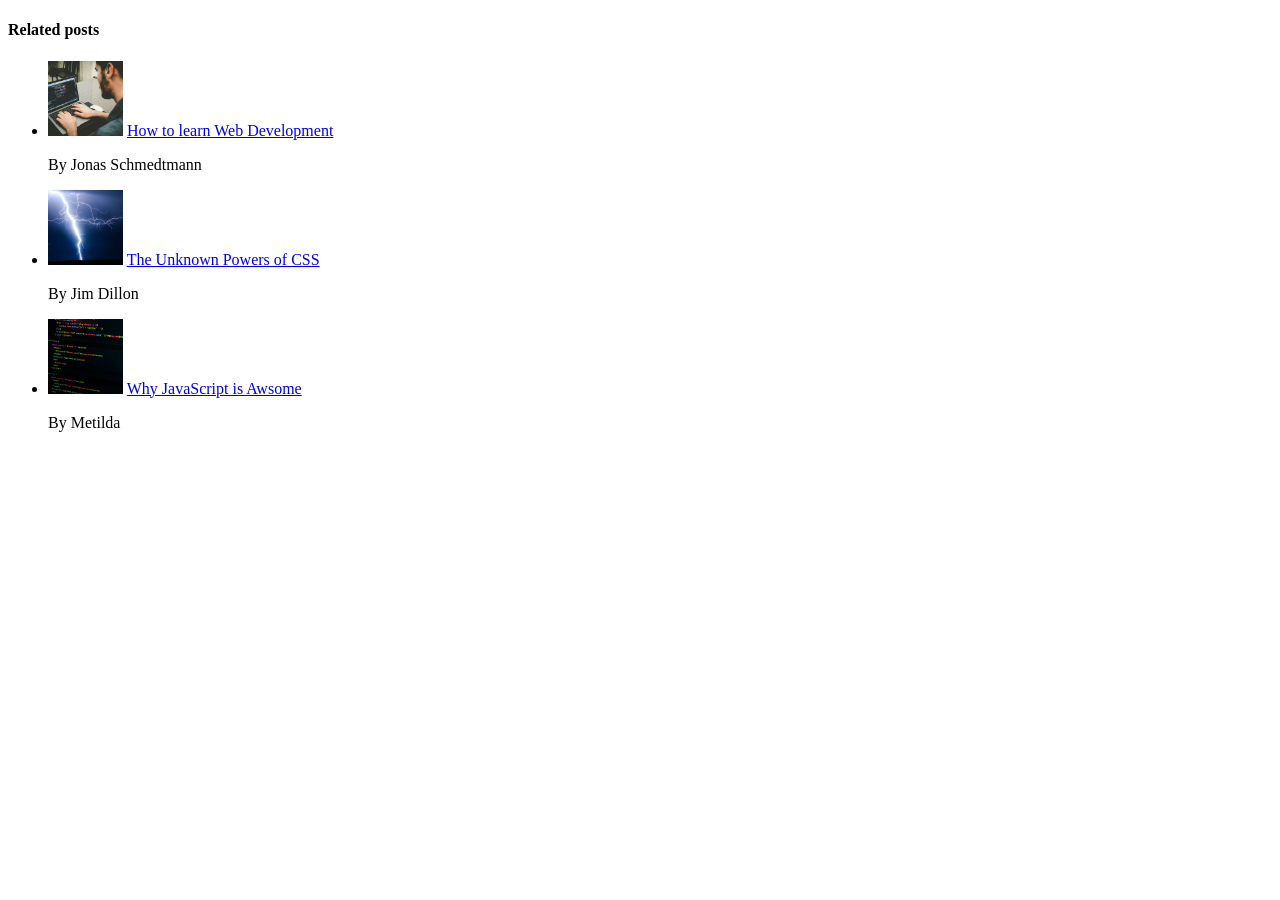
<file: chellenge-1/index.html>
<!doctype html>
<html lang="en">
  <head>
    <meta charset="UTF-8" />
    <meta name="viewport" content="width=device-width, initial-scale=1.0" />
    <title>Challenge - 1</title>
  </head>
  <body>
    <aside>
      <h4>Related posts</h4>
      <ul>
        <li>
          <img
            src="../assets/images/related-1.jpg"
            alt="Web Technology"
            height="75px"
            width="75px"
          />
          <a href="#">How to learn Web Development</a>
        </li>
        <p>By Jonas Schmedtmann</p>
        <li>
          <img
            src="../assets/images/related-2.jpg"
            alt="Powers of CSS"
            height="75px"
            width="75px"
          />
          <a href="#">The Unknown Powers of CSS</a>
        </li>
        <p>By Jim Dillon</p>
        <li>
          <img
            src="../assets/images/related-3.jpg"
            alt="JavaScript"
            height="75px"
            width="75px"
          />
          <a href="#">Why JavaScript is Awsome</a>
        </li>
        <p>By Metilda</p>
      </ul>
    </aside>
  </body>
</html>
</file>
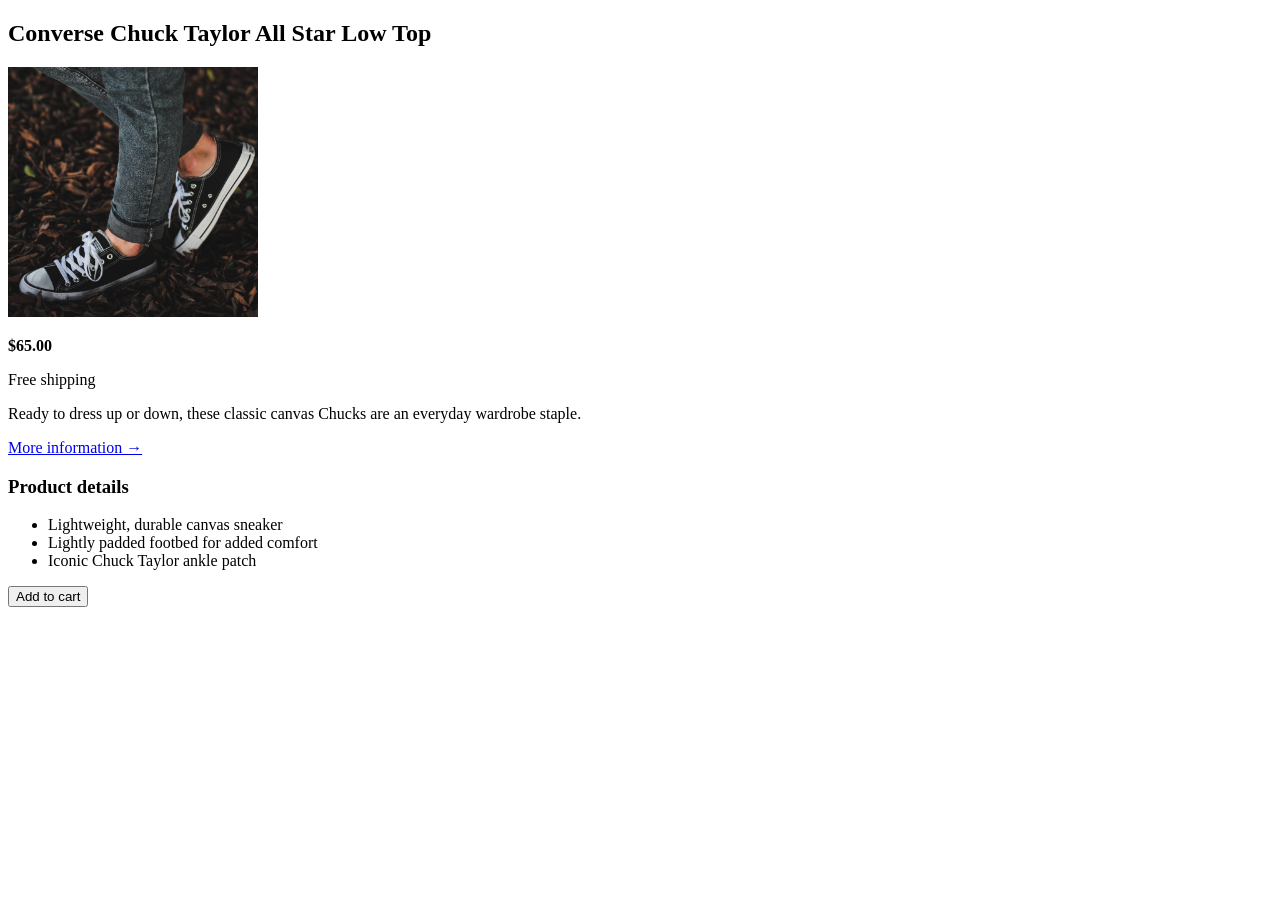
<file: chellenge-2/index.html>
<!doctype html>
<html lang="en">
  <head>
    <meta charset="UTF-8" />
    <meta name="viewport" content="width=device-width, initial-scale=1.0" />
    <title>Chellenge - 2</title>
  </head>
  <body>
    <article>
      <h2>Converse Chuck Taylor All Star Low Top</h2>
      <img
        src="../assets/images/challenges.jpg"
        alt="Chuck Taylor All Star Low Top"
        height="250px"
        width="250px"
      />
      <p><strong>$65.00</strong></p>
      <p>Free shipping</p>
      <p>
        Ready to dress up or down, these classic canvas Chucks are an everyday
        wardrobe staple.
      </p>
      <a href="https://www.converse.com">More information &rarr;</a>
      <h3>Product details</h3>
      <ul>
        <li>Lightweight, durable canvas sneaker</li>
        <li>Lightly padded footbed for added comfort</li>
        <li>Iconic Chuck Taylor ankle patch</li>
      </ul>
      <button>Add to cart</button>
    </article>
  </body>
</html>
</file>
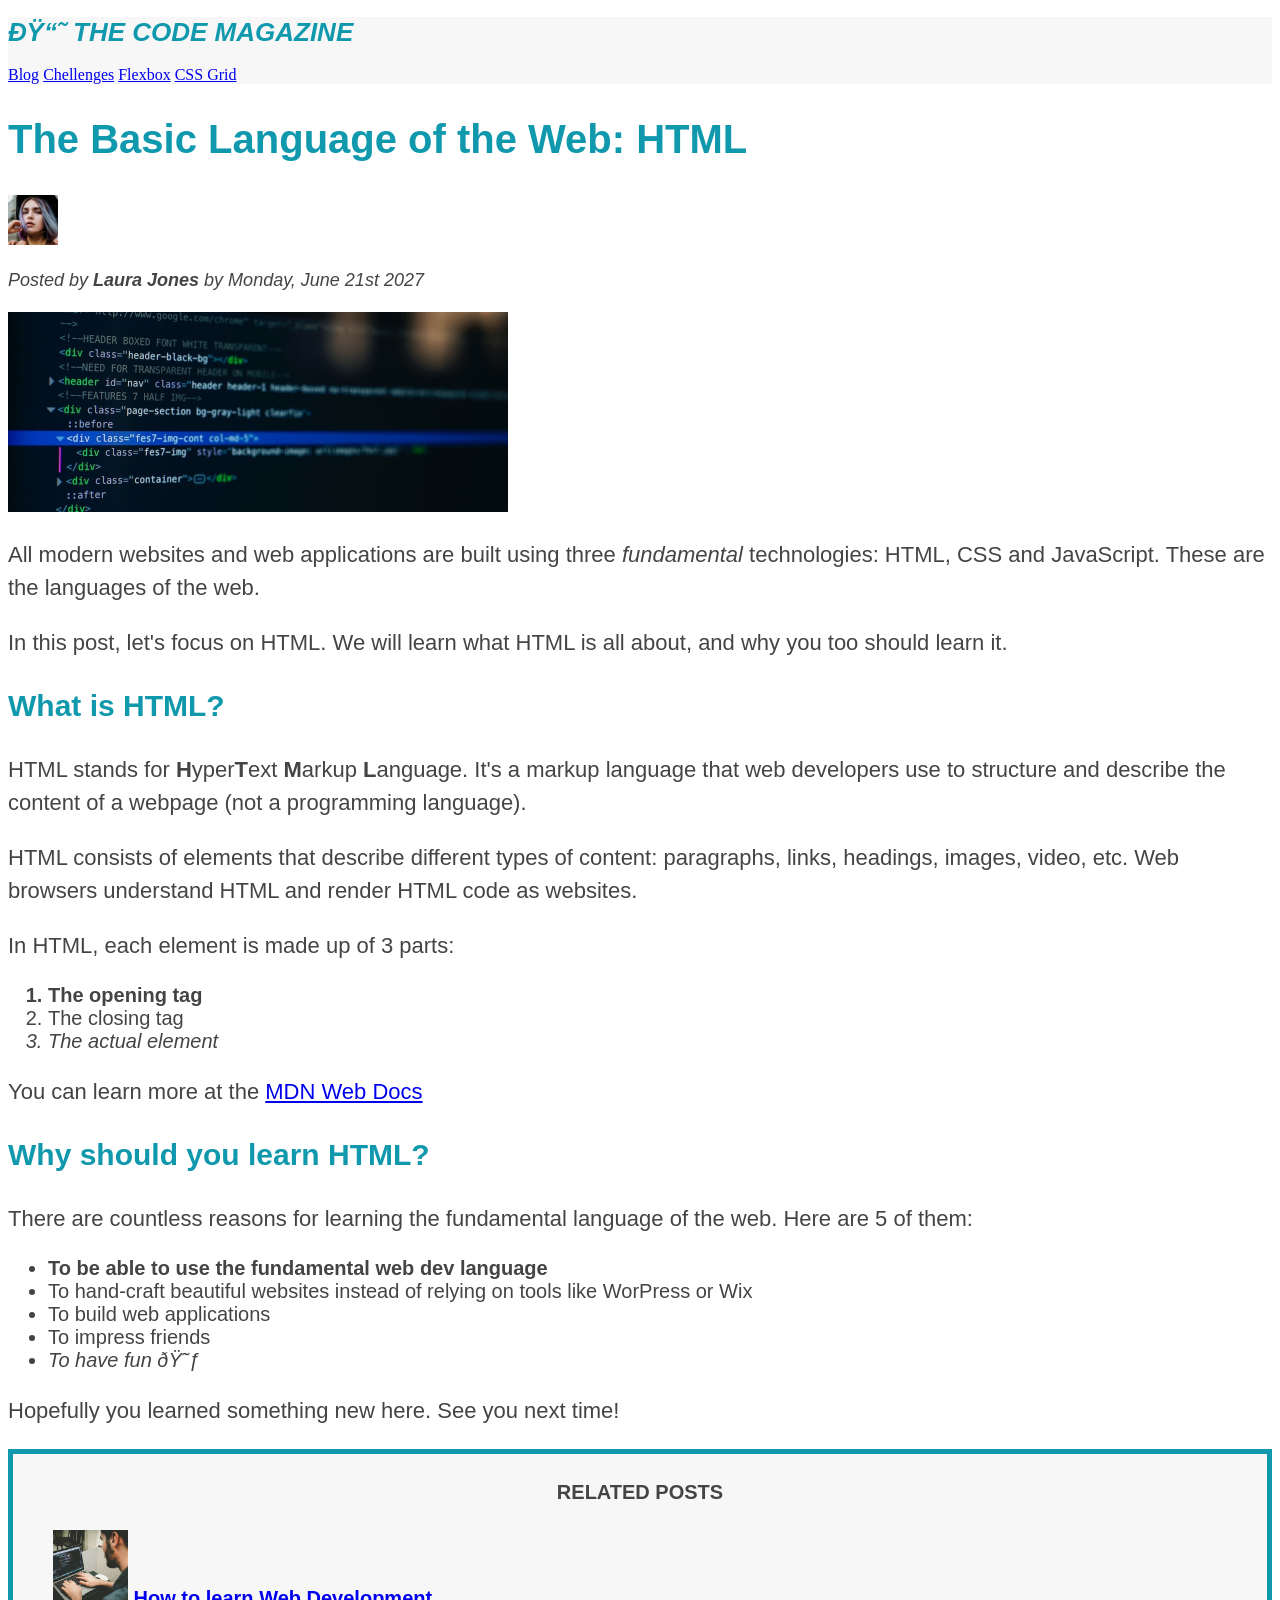
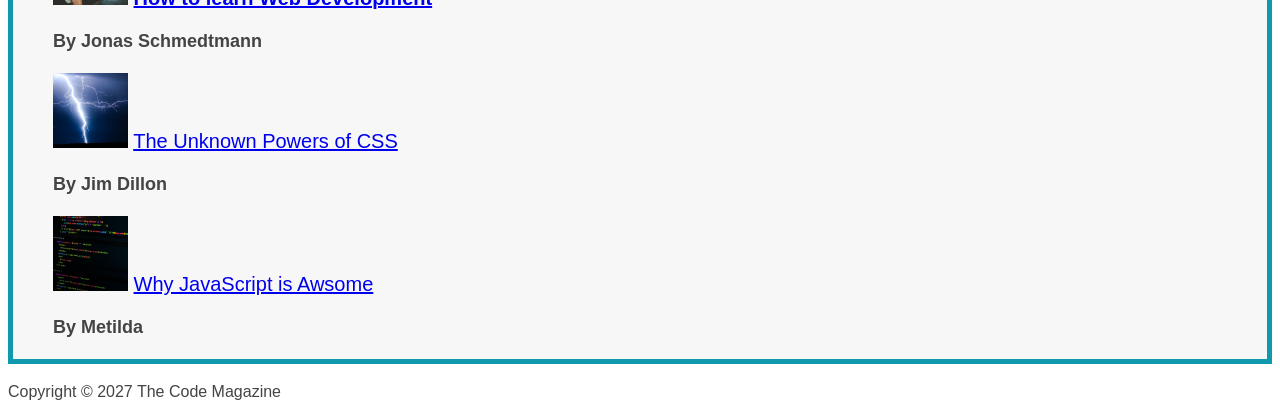
<file: CSS/index.html>
<!doctype html>
<html lang="en">
  <head>
    <meta charset="UTF= 8" />
    <link rel="stylesheet" href="style.css" />
    <title>The Basic Language of the Web: HTML</title>
    <!-- Internal CSS -->
    <!-- <style>
      h1 {
        color: blue;
      }
    </style> -->
  </head>

  <body>
    <header class="main-header">
      <h1>📘 The Code Magazine</h1>
      <!-- inline css 
       style="color: blue;"-->
      <!-- it never be used -->
      <nav>
        <a href="Blog.html">Blog</a>
        <a href="# ">Chellenges</a>
        <a href="# ">Flexbox</a>
        <a href="# ">CSS Grid</a>
      </nav>
    </header>

    <article>
      <header>
        <h2>The Basic Language of the Web: HTML</h2>
        <img
          src="./assets/images/laura-jones.jpg"
          alt=" author image"
          height="50px"
          width="50px"
        />

        <p id="author">
          Posted by <strong>Laura Jones</strong> by Monday, June 21st 2027
        </p>

        <img
          src="./assets/images/post-img.jpg"
          alt="HTML code on a screen"
          height="200px"
          width="500px"
        />
      </header>

      <p>
        All modern websites and web applications are built using three
        <em>fundamental</em>

        technologies: HTML, CSS and JavaScript. These are the languages of the
        web.
      </p>
      <p>
        In this post, let's focus on HTML. We will learn what HTML is all about,
        and why you too should learn it.
      </p>

      <h3>What is HTML?</h3>
      <p>
        HTML stands for <strong>H</strong>yper<strong>T</strong>ext
        <strong>M</strong>arkup <strong>L</strong>anguage. It's a markup
        language that web developers use to structure and describe the content
        of a webpage (not a programming language).
      </p>
      <p>
        HTML consists of elements that describe different types of content:
        paragraphs, links, headings, images, video, etc. Web browsers understand
        HTML and render HTML code as websites.
      </p>
      <p>In HTML, each element is made up of 3 parts:</p>

      <ol>
        <li>The opening tag</li>
        <li>The closing tag</li>
        <li>The actual element</li>
      </ol>
      <p>
        You can learn more at the
        <a
          href="https://developer.mozilla.org/en-US/docs/Web/HTML"
          target="_blank"
          >MDN Web Docs</a
        >
      </p>

      <h3>Why should you learn HTML?</h3>
      <p>
        There are countless reasons for learning the fundamental language of the
        web. Here are 5 of them:
      </p>

      <ul>
        <li>To be able to use the fundamental web dev language</li>
        <li>
          To hand-craft beautiful websites instead of relying on tools like
          WorPress or Wix
        </li>
        <li>To build web applications</li>
        <li>To impress friends</li>
        <li>To have fun 😃</li>
      </ul>
      <p>Hopefully you learned something new here. See you next time!</p>
    </article>
    <aside>
      <h4>Related posts</h4>
      <ul class="related">
        <li>
          <img
            src="./assets/images/related-1.jpg"
            alt="Web Technology"
            height="75px"
            width="75px"
          />
          <a href="#">How to learn Web Development</a>
        </li>
        <p class="related-author">By Jonas Schmedtmann</p>
        <li>
          <img
            src="./assets/images/related-2.jpg"
            alt="Powers of CSS"
            height="75px"
            width="75px"
          />
          <a href="#">The Unknown Powers of CSS</a>
        </li>
        <p class="related-author">By Jim Dillon</p>
        <li>
          <img
            src="./assets/images/related-3.jpg"
            alt="JavaScript"
            height="75px"
            width="75px"
          />
          <a href="#">Why JavaScript is Awsome</a>
        </li>
        <p class="related-author">By Metilda</p>
      </ul>
    </aside>

    <footer>
      <p id="copyright">Copyright &copy; 2027 The Code Magazine</p>
    </footer>
  </body>
</html>
</file>
<file: CSS/style.css>
h1,
h2,
h3,
h4,
p,
li {
  font-family: sans-serif;
  color: #444;
}

h1,
h2,
h3 {
  color: #1098ad;
}

h1 {
  font-size: 26px;
  text-transform: uppercase;
  font-style: italic;
}

h2 {
  font-size: 40px;
}

h3 {
  font-size: 30px;
}

h4 {
  font-size: 20px;

  text-transform: uppercase;
  text-align: center;
}

p {
  font-size: 22px;
  line-height: 1.5;
}

li {
  font-size: 20px;
}

/* footer p {
  font-size: 16px;
} */

/* article header p {
  font-style: italic;
} */

#author {
  font-style: italic;
  font-size: 18px;
}

#copyright {
  font-size: 16px;
}

.related-author {
  font-size: 18px;
  font-weight: bold;
}

.related {
  list-style: none;
}

.main-header {
  background-color: #f7f7f7;
}

aside {
  background-color: #f7f7f7;
  border: 5px solid #1098ad;
}

li:first-child {
  font-weight: bold;
}

li:last-child {
  font-style: italic;
}
</file>
